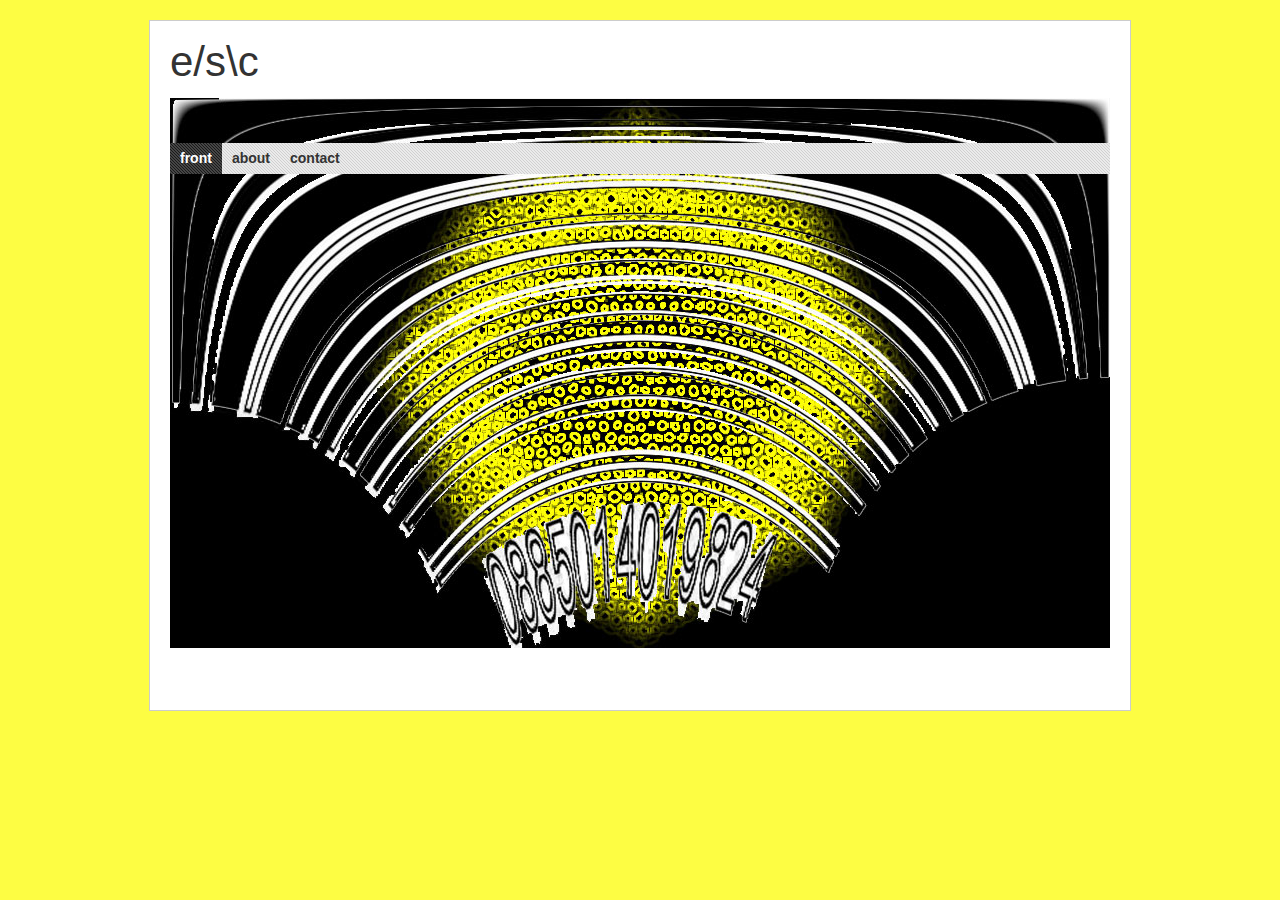
<file: index.html>
<!DOCTYPE html PUBLIC "-//W3C//DTD XHTML 1.0 Strict//EN"
	"http://www.w3.org/TR/xhtml1/DTD/xhtml1-strict.dtd">
<html xmlns="http://www.w3.org/1999/xhtml" xml:lang="en" lang="en" dir="ltr">
	<head>
<meta http-equiv="Content-Type" content="text/html; charset=utf-8" />
		<title>E/S\C | Electric Sonic Council</title>
		<meta http-equiv="Content-Type" content="text/html; charset=utf-8" />
		<link type="text/css" rel="stylesheet" media="all" href="sites/www.escsound.com/files/css/css_62eb432f5d831866883b82fd8fa0f0d9.css" />
<link type="text/css" rel="stylesheet" media="screen" href="sites/www.escsound.com/files/css/css_b62388d2784b2380cb37c96013b4b486.css" />
<link type="text/css" rel="stylesheet" media="print" href="sites/www.escsound.com/files/css/css_340136ecd5b7e63503f58711ec0356c5.css" />
<style type="text/css">#masthead{background-image:url(sites/escsound.com/themes/nitobe_escsound/headers/Contemplation.jpg);}</style>
		<script type="text/javascript" src="sites/www.escsound.com/files/js/js_07a41e27648855b75d6fabfbeda4945d.js"></script>
<script type="text/javascript">
<!--//--><![CDATA[//><!--
jQuery.extend(Drupal.settings, { "basePath": "/" });
//--><!]]>
</script>
		<!--[if lt IE 8]>
			<link type="text/css" rel="stylesheet" media="screen" href="/sites/www.escsound.com/themes/nitobe_escsound/styles/fix-ie.css" />
		<![endif]-->
	</head>
	<body class="nitobe front not-logged-in page-front no-sidebars">
		<div id="page-wrapper" class="clear-block">
			<div id="header-area" class="container-16">
					<div id="title-group" class="grid-16">
			            			            <h1 id="site-title"><a href="index.html" title="E/S\C">E/S\C</a></h1>			            <span id="site-slogan"></span>			        </div><!-- /title-group -->
			        			                  		<hr class="break"/>
          		            		<div id="header-links" class="grid-16">
            		    <ul id="primary-nav" class="grid-16"><li class="menu-408 active-trail first active"><a href="index.html" title="" class="active">Front</a></li>
<li class="menu-409"><a href="about.html" title="About">About</a></li>
<li class="menu-115 last"><a href="contact.html" title="">Contact</a></li>
</ul>            		                  			<hr class="break"/>
            		                		              			</div><!-- #header-links -->
          		          		<div id="masthead" class="grid-16">
          		              		</div><!-- /masthead -->
          		<hr class="rule-top grid-16"/>
			</div><!-- /header-area -->
			<hr class="break"/>
			<div id="content-area" class="container-16">
				<div id="content" class="grid-16">
																																			<div class="panel-display panel-1col clear-block" >
  <div class="panel-panel panel-col">
    <div><div class="panel-pane pane-block pane-block-1" >
  
  
  
  <div class="pane-content">
    <p><img src="sites/escsound.com/files/front/escbottom.jpg" alt="" width="940" height="400" /></p>  </div>

  
  </div>
</div>
  </div>
</div>
				</div><!-- /content -->
											</div><!-- /content-area -->
			<hr class="break"/>
			<div id="footer-area" class="container-16">
				<hr class="rule-top grid-16"/>
				<div id="footer" class="grid-16">
					&copy; 2012 e/s\c				</div><!-- /footer -->
			</div><!-- /footer-area -->
			<hr class="break"/>
		</div><!-- /page-wrapper -->
			</body>
</html>
</file>
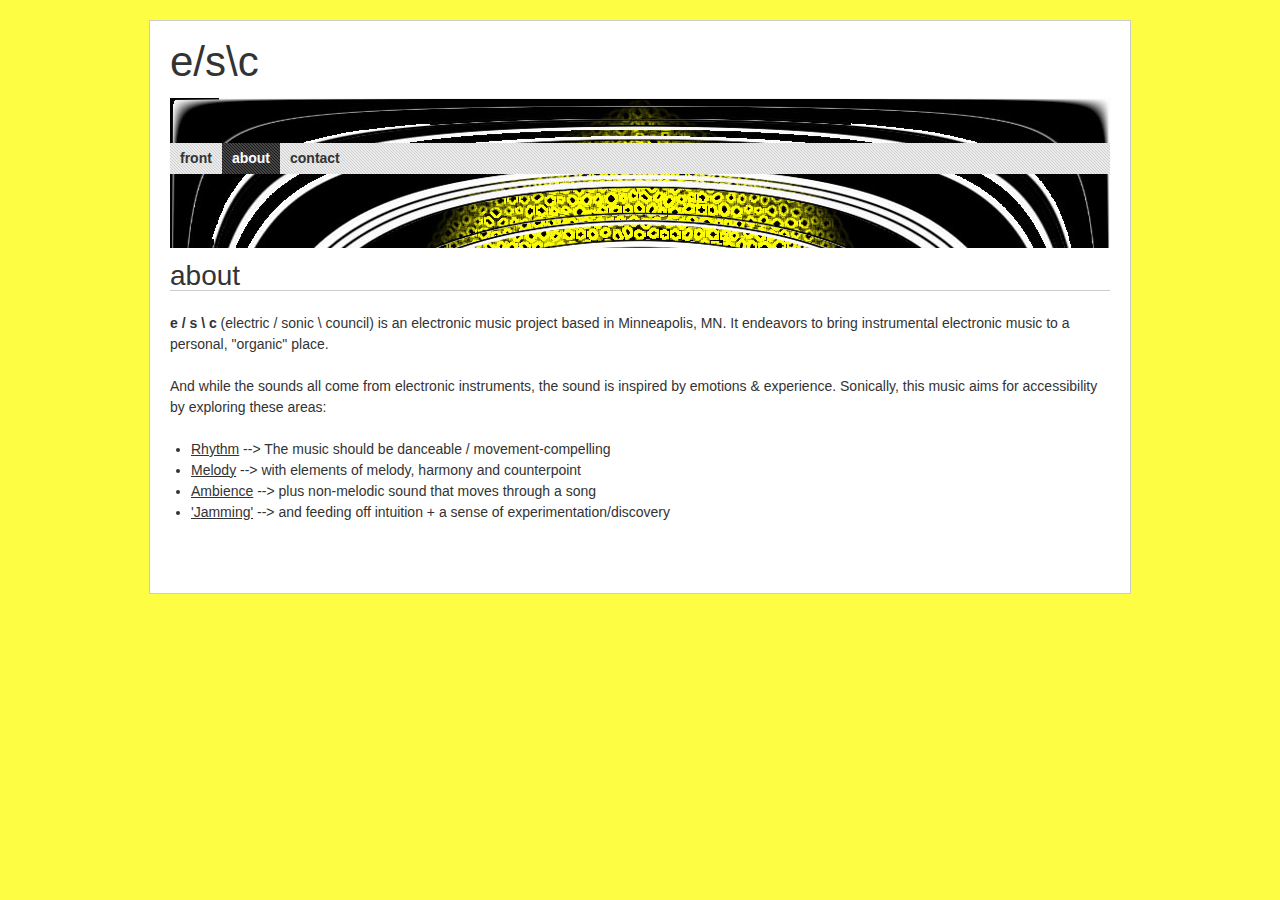
<file: about.html>
<!DOCTYPE html PUBLIC "-//W3C//DTD XHTML 1.0 Strict//EN"
	"http://www.w3.org/TR/xhtml1/DTD/xhtml1-strict.dtd">
<html xmlns="http://www.w3.org/1999/xhtml" xml:lang="en" lang="en" dir="ltr">
	<head>
<meta http-equiv="Content-Type" content="text/html; charset=utf-8" />
		<title>About | E/S\C</title>
		<meta http-equiv="Content-Type" content="text/html; charset=utf-8" />
		<link type="text/css" rel="stylesheet" media="all" href="sites/www.escsound.com/files/css/css_316ef8c57a5035227c3ce2581aab91f9.css" />
<link type="text/css" rel="stylesheet" media="screen" href="sites/www.escsound.com/files/css/css_b62388d2784b2380cb37c96013b4b486.css" />
<link type="text/css" rel="stylesheet" media="print" href="sites/www.escsound.com/files/css/css_340136ecd5b7e63503f58711ec0356c5.css" />
<style type="text/css">#masthead{background-image:url(sites/escsound.com/themes/nitobe_escsound/headers/Contemplation.jpg);}</style>
		<script type="text/javascript" src="sites/www.escsound.com/files/js/js_07a41e27648855b75d6fabfbeda4945d.js"></script>
<script type="text/javascript">
<!--//--><![CDATA[//><!--
jQuery.extend(Drupal.settings, { "basePath": "/" });
//--><!]]>
</script>
		<!--[if lt IE 8]>
			<link type="text/css" rel="stylesheet" media="screen" href="/sites/www.escsound.com/themes/nitobe_escsound/styles/fix-ie.css" />
		<![endif]-->
	</head>
	<body class="nitobe not-front not-logged-in page-node node-type-page no-sidebars">
		<div id="page-wrapper" class="clear-block">
			<div id="header-area" class="container-16">
					<div id="title-group" class="grid-16">
			            			            <span id="site-title"><a href="index.html" title="E/S\C">E/S\C</a></span>			            <span id="site-slogan"></span>			        </div><!-- /title-group -->
			        			                  		<hr class="break"/>
          		            		<div id="header-links" class="grid-16">
            		    <ul id="primary-nav" class="grid-16"><li class="menu-408 first"><a href="index.html" title="">Front</a></li>
<li class="menu-409 active-trail active"><a href="about.html" title="About" class="active">About</a></li>
<li class="menu-115 last"><a href="contact.html" title="">Contact</a></li>
</ul>            		                  			<hr class="break"/>
            		                		              			</div><!-- #header-links -->
          		          		<div id="masthead" class="grid-16">
          		              		</div><!-- /masthead -->
          		<hr class="rule-top grid-16"/>
			</div><!-- /header-area -->
			<hr class="break"/>
			<div id="content-area" class="container-16">
				<div id="content" class="grid-16">
					<div class="breadcrumb"><a href="index.html">Home</a></div>																				          				<div id="page-headline" class="clear-block">
    					    <h1 id="page-title" >About</h1>    					              				</div><!-- #page-headline -->
											<div id="node-2" class="node  node-page clear-block">
  <div class="content clear-block">
            <p><strong>e / s \ c</strong> (electric / sonic \ council) is an electronic music project based in Minneapolis, MN. It endeavors to bring instrumental electronic music to a personal, "organic" place.</p>
						<p>And while the sounds all come from electronic instruments, the sound is inspired by emotions &amp; experience. Sonically, this music aims for accessibility by exploring these areas:</p>
						<ul>
							<li><span style="text-decoration: underline;">Rhythm</span> --&gt; The music should be danceable / movement-compelling</li>
							<li><span style="text-decoration: underline;">Melody</span> --&gt; with elements of melody, harmony and counterpoint</li>
							<li><span style="text-decoration: underline;">Ambience</span> --&gt; plus non-melodic sound that moves through a song</li>
							<li><span style="text-decoration: underline;">'Jamming'</span> --&gt; and feeding off intuition + a sense of experimentation/discovery</li>
						</ul>
	</div>
	</div> <!-- node -->
				</div><!-- /content -->
											</div><!-- /content-area -->
			<hr class="break"/>
			<div id="footer-area" class="container-16">
				<hr class="rule-top grid-16"/>
				<div id="footer" class="grid-16">
					&copy; 2012 e/s\c				</div><!-- /footer -->
			</div><!-- /footer-area -->
			<hr class="break"/>
		</div><!-- /page-wrapper -->
			</body>
</html>
</file>
<file: sites/www.escsound.com/files/css/css_62eb432f5d831866883b82fd8fa0f0d9.css>
html,body,div,span,applet,object,iframe,h1,h2,h3,h4,h5,h6,p,blockquote,pre,a,abbr,acronym,address,big,cite,code,del,dfn,em,font,img,ins,kbd,q,s,samp,small,strike,strong,sub,sup,tt,var,b,u,i,center,dl,dt,dd,ol,ul,li,fieldset,form,label,legend,table,caption,tbody,tfoot,thead,tr,th,td{border:0;font-size:100%;margin:0;padding:0;vertical-align:baseline;}html,body,div,span,applet,object,iframe,h1,h2,h3,h4,h5,h6,p,blockquote,pre,a,abbr,acronym,address,big,cite,code,del,dfn,em,font,img,ins,kbd,q,s,samp,small,strike,strong,sub,sup,tt,var,b,u,i,center,dl,dt,dd,ol,ul,li,fieldset,form,label,legend,caption{background:transparent;}body{line-height:1;}ol,ul{list-style:none;}blockquote,q{quotes:none;}blockquote:before,blockquote:after,q:before,q:after{content:'';content:none;}ins{text-decoration:none;}del{text-decoration:line-through;}table{border-collapse:collapse;border-spacing:0;}




.container-16{margin-left:auto;margin-right:auto;width:960px;}.grid-1,.grid-2,.grid-3,.grid-4,.grid-5,.grid-6,.grid-7,.grid-8,.grid-9,.grid-10,.grid-11,.grid-12,.grid-13,.grid-14,.grid-15,.grid-16{display:inline;float:left;position:relative;margin-left:10px;margin-right:10px;}.alpha{margin-left:0;}.omega{margin-right:0;}.container-16 .grid-1{width:40px;}.container-16 .grid-2{width:100px;}.container-16 .grid-3{width:160px;}.container-16 .grid-4{width:220px;}.container-16 .grid-5{width:280px;}.container-16 .grid-6{width:340px;}.container-16 .grid-7{width:400px;}.container-16 .grid-8{width:460px;}.container-16 .grid-9{width:520px;}.container-16 .grid-10{width:580px;}.container-16 .grid-11{width:640px;}.container-16 .grid-12{width:700px;}.container-16 .grid-13{width:760px;}.container-16 .grid-14{width:820px;}.container-16 .grid-15{width:880px;}.container-16 .grid-16{width:940px;}.container-16 .prefix-1{padding-left:60px;}.container-16 .prefix-2{padding-left:120px;}.container-16 .prefix-3{padding-left:180px;}.container-16 .prefix-4{padding-left:240px;}.container-16 .prefix-5{padding-left:300px;}.container-16 .prefix-6{padding-left:360px;}.container-16 .prefix-7{padding-left:420px;}.container-16 .prefix-8{padding-left:480px;}.container-16 .prefix-9{padding-left:540px;}.container-16 .prefix-10{padding-left:600px;}.container-16 .prefix-11{padding-left:660px;}.container-16 .prefix-12{padding-left:720px;}.container-16 .prefix-13{padding-left:780px;}.container-16 .prefix-14{padding-left:840px;}.container-16 .prefix-15{padding-left:900px;}.container-16 .suffix-1{padding-right:60px;}.container-16 .suffix-2{padding-right:120px;}.container-16 .suffix-3{padding-right:180px;}.container-16 .suffix-4{padding-right:240px;}.container-16 .suffix-5{padding-right:300px;}.container-16 .suffix-6{padding-right:360px;}.container-16 .suffix-7{padding-right:420px;}.container-16 .suffix-8{padding-right:480px;}.container-16 .suffix-9{padding-right:540px;}.container-16 .suffix-10{padding-right:600px;}.container-16 .suffix-11{padding-right:660px;}.container-16 .suffix-12{padding-right:720px;}.container-16 .suffix-13{padding-right:780px;}.container-16 .suffix-14{padding-right:840px;}.container-16 .suffix-15{padding-right:900px;}.push-1,.push-2,.push-3,.push-4,.push-5,.push-6,.push-7,.push-8,.push-9,.push-10,.push-11,.push-12,.push-13,.push-14,.push-15,.push-16{position:relative;}.container-16 .push-1{left:60px;}.container-16 .push-2{left:120px;}.container-16 .push-3{left:180px;}.container-16 .push-4{left:240px;}.container-16 .push-5{left:300px;}.container-16 .push-6{left:360px;}.container-16 .push-7{left:420px;}.container-16 .push-8{left:480px;}.container-16 .push-9{left:540px;}.container-16 .push-10{left:600px;}.container-16 .push-11{left:660px;}.container-16 .push-12{left:720px;}.container-16 .push-13{left:780px;}.container-16 .push-14{left:840px;}.container-16 .push-15{left:900px;}.pull-1,.pull-2,.pull-3,.pull-4,.pull-5,.pull-6,.pull-7,.pull-8,.pull-9,.pull-10,.pull-11,.pull-12,.pull-13,.pull-14,.pull-15,.pull-16{position:relative;}.container-16 .pull-1{left:-60px;}.container-16 .pull-2{left:-120px;}.container-16 .pull-3{left:-180px;}.container-16 .pull-4{left:-240px;}.container-16 .pull-5{left:-300px;}.container-16 .pull-6{left:-360px;}.container-16 .pull-7{left:-420px;}.container-16 .pull-8{left:-480px;}.container-16 .pull-9{left:-540px;}.container-16 .pull-10{left:-600px;}.container-16 .pull-11{left:-660px;}.container-16 .pull-12{left:-720px;}.container-16 .pull-13{left:-780px;}.container-16 .pull-14{left:-840px;}.container-16 .pull-15{left:-900px;}.container-16 .pull-16{left:-960px;}

.book-navigation .menu{border-top:1px solid #888;padding:1em 0 0 3em;}.book-navigation .page-links{border-top:1px solid #888;border-bottom:1px solid #888;text-align:center;padding:0.5em;}.book-navigation .page-previous{text-align:left;width:42%;display:block;float:left;}.book-navigation .page-up{margin:0 5%;width:4%;display:block;float:left;}.book-navigation .page-next{text-align:right;width:42%;display:block;float:right;}#book-outline{min-width:56em;}.book-outline-form .form-item{margin-top:0;margin-bottom:0;}#edit-book-bid-wrapper .description{clear:both;}#book-admin-edit select{margin-right:24px;}#book-admin-edit select.progress-disabled{margin-right:0;}#book-admin-edit tr.ahah-new-content{background-color:#ffd;}#book-admin-edit .form-item{float:left;}

.node-unpublished{background-color:#fff4f4;}.preview .node{background-color:#ffffea;}#node-admin-filter ul{list-style-type:none;padding:0;margin:0;width:100%;}#node-admin-buttons{float:left;margin-left:0.5em;clear:right;}td.revision-current{background:#ffc;}.node-form .form-text{display:block;width:95%;}.node-form .container-inline .form-text{display:inline;width:auto;}.node-form .standard{clear:both;}.node-form textarea{display:block;width:95%;}.node-form .attachments fieldset{float:none;display:block;}.terms-inline{display:inline;}


fieldset{margin-bottom:1em;padding:.5em;}form{margin:0;padding:0;}hr{height:1px;border:1px solid gray;}img{border:0;}table{border-collapse:collapse;}th{text-align:left;padding-right:1em;border-bottom:3px solid #ccc;}.clear-block:after{content:".";display:block;height:0;clear:both;visibility:hidden;}.clear-block{display:inline-block;}/*_\*/
* html .clear-block{height:1%;}.clear-block{display:block;}/* End hide from IE-mac */



body.drag{cursor:move;}th.active img{display:inline;}tr.even,tr.odd{background-color:#eee;border-bottom:1px solid #ccc;padding:0.1em 0.6em;}tr.drag{background-color:#fffff0;}tr.drag-previous{background-color:#ffd;}td.active{background-color:#ddd;}td.checkbox,th.checkbox{text-align:center;}tbody{border-top:1px solid #ccc;}tbody th{border-bottom:1px solid #ccc;}thead th{text-align:left;padding-right:1em;border-bottom:3px solid #ccc;}.breadcrumb{padding-bottom:.5em}div.indentation{width:20px;height:1.7em;margin:-0.4em 0.2em -0.4em -0.4em;padding:0.42em 0 0.42em 0.6em;float:left;}div.tree-child{background:url(../../../../misc/tree.png) no-repeat 11px center;}div.tree-child-last{background:url(../../../../misc/tree-bottom.png) no-repeat 11px center;}div.tree-child-horizontal{background:url(../../../../misc/tree.png) no-repeat -11px center;}.error{color:#e55;}div.error{border:1px solid #d77;}div.error,tr.error{background:#fcc;color:#200;padding:2px;}.warning{color:#e09010;}div.warning{border:1px solid #f0c020;}div.warning,tr.warning{background:#ffd;color:#220;padding:2px;}.ok{color:#008000;}div.ok{border:1px solid #00aa00;}div.ok,tr.ok{background:#dfd;color:#020;padding:2px;}.item-list .icon{color:#555;float:right;padding-left:0.25em;clear:right;}.item-list .title{font-weight:bold;}.item-list ul{margin:0 0 0.75em 0;padding:0;}.item-list ul li{margin:0 0 0.25em 1.5em;padding:0;list-style:disc;}ol.task-list li.active{font-weight:bold;}.form-item{margin-top:1em;margin-bottom:1em;}tr.odd .form-item,tr.even .form-item{margin-top:0;margin-bottom:0;white-space:nowrap;}tr.merge-down,tr.merge-down td,tr.merge-down th{border-bottom-width:0 !important;}tr.merge-up,tr.merge-up td,tr.merge-up th{border-top-width:0 !important;}.form-item input.error,.form-item textarea.error,.form-item select.error{border:2px solid red;}.form-item .description{font-size:0.85em;}.form-item label{display:block;font-weight:bold;}.form-item label.option{display:inline;font-weight:normal;}.form-checkboxes,.form-radios{margin:1em 0;}.form-checkboxes .form-item,.form-radios .form-item{margin-top:0.4em;margin-bottom:0.4em;}.marker,.form-required{color:#f00;}.more-link{text-align:right;}.more-help-link{font-size:0.85em;text-align:right;}.nowrap{white-space:nowrap;}.item-list .pager{clear:both;text-align:center;}.item-list .pager li{background-image:none;display:inline;list-style-type:none;padding:0.5em;}.pager-current{font-weight:bold;}.tips{margin-top:0;margin-bottom:0;padding-top:0;padding-bottom:0;font-size:0.9em;}dl.multiselect dd.b,dl.multiselect dd.b .form-item,dl.multiselect dd.b select{font-family:inherit;font-size:inherit;width:14em;}dl.multiselect dd.a,dl.multiselect dd.a .form-item{width:10em;}dl.multiselect dt,dl.multiselect dd{float:left;line-height:1.75em;padding:0;margin:0 1em 0 0;}dl.multiselect .form-item{height:1.75em;margin:0;}.container-inline div,.container-inline label{display:inline;}ul.primary{border-collapse:collapse;padding:0 0 0 1em;white-space:nowrap;list-style:none;margin:5px;height:auto;line-height:normal;border-bottom:1px solid #bbb;}ul.primary li{display:inline;}ul.primary li a{background-color:#ddd;border-color:#bbb;border-width:1px;border-style:solid solid none solid;height:auto;margin-right:0.5em;padding:0 1em;text-decoration:none;}ul.primary li.active a{background-color:#fff;border:1px solid #bbb;border-bottom:#fff 1px solid;}ul.primary li a:hover{background-color:#eee;border-color:#ccc;border-bottom-color:#eee;}ul.secondary{border-bottom:1px solid #bbb;padding:0.5em 1em;margin:5px;}ul.secondary li{display:inline;padding:0 1em;border-right:1px solid #ccc;}ul.secondary a{padding:0;text-decoration:none;}ul.secondary a.active{border-bottom:4px solid #999;}#autocomplete{position:absolute;border:1px solid;overflow:hidden;z-index:100;}#autocomplete ul{margin:0;padding:0;list-style:none;}#autocomplete li{background:#fff;color:#000;white-space:pre;cursor:default;}#autocomplete li.selected{background:#0072b9;color:#fff;}html.js input.form-autocomplete{background-image:url(../../../../misc/throbber.gif);background-repeat:no-repeat;background-position:100% 2px;}html.js input.throbbing{background-position:100% -18px;}html.js fieldset.collapsed{border-bottom-width:0;border-left-width:0;border-right-width:0;margin-bottom:0;height:1em;}html.js fieldset.collapsed *{display:none;}html.js fieldset.collapsed legend{display:block;}html.js fieldset.collapsible legend a{padding-left:15px;background:url(../../../../misc/menu-expanded.png) 5px 75% no-repeat;}html.js fieldset.collapsed legend a{background-image:url(../../../../misc/menu-collapsed.png);background-position:5px 50%;}* html.js fieldset.collapsed legend,* html.js fieldset.collapsed legend *,* html.js fieldset.collapsed table *{display:inline;}html.js fieldset.collapsible{position:relative;}html.js fieldset.collapsible legend a{display:block;}html.js fieldset.collapsible .fieldset-wrapper{overflow:auto;}.resizable-textarea{width:95%;}.resizable-textarea .grippie{height:9px;overflow:hidden;background:#eee url(../../../../misc/grippie.png) no-repeat center 2px;border:1px solid #ddd;border-top-width:0;cursor:s-resize;}html.js .resizable-textarea textarea{margin-bottom:0;width:100%;display:block;}.draggable a.tabledrag-handle{cursor:move;float:left;height:1.7em;margin:-0.4em 0 -0.4em -0.5em;padding:0.42em 1.5em 0.42em 0.5em;text-decoration:none;}a.tabledrag-handle:hover{text-decoration:none;}a.tabledrag-handle .handle{margin-top:4px;height:13px;width:13px;background:url(../../../../misc/draggable.png) no-repeat 0 0;}a.tabledrag-handle-hover .handle{background-position:0 -20px;}.joined + .grippie{height:5px;background-position:center 1px;margin-bottom:-2px;}.teaser-checkbox{padding-top:1px;}div.teaser-button-wrapper{float:right;padding-right:5%;margin:0;}.teaser-checkbox div.form-item{float:right;margin:0 5% 0 0;padding:0;}textarea.teaser{display:none;}html.js .no-js{display:none;}.progress{font-weight:bold;}.progress .bar{background:#fff url(../../../../misc/progress.gif);border:1px solid #00375a;height:1.5em;margin:0 0.2em;}.progress .filled{background:#0072b9;height:1em;border-bottom:0.5em solid #004a73;width:0%;}.progress .percentage{float:right;}.progress-disabled{float:left;}.ahah-progress{float:left;}.ahah-progress .throbber{width:15px;height:15px;margin:2px;background:transparent url(../../../../misc/throbber.gif) no-repeat 0px -18px;float:left;}tr .ahah-progress .throbber{margin:0 2px;}.ahah-progress-bar{width:16em;}#first-time strong{display:block;padding:1.5em 0 .5em;}tr.selected td{background:#ffc;}table.sticky-header{margin-top:0;background:#fff;}#clean-url.install{display:none;}html.js .js-hide{display:none;}#system-modules div.incompatible{font-weight:bold;}#system-themes-form div.incompatible{font-weight:bold;}span.password-strength{visibility:hidden;}input.password-field{margin-right:10px;}div.password-description{padding:0 2px;margin:4px 0 0 0;font-size:0.85em;max-width:500px;}div.password-description ul{margin-bottom:0;}.password-parent{margin:0 0 0 0;}input.password-confirm{margin-right:10px;}.confirm-parent{margin:5px 0 0 0;}span.password-confirm{visibility:hidden;}span.password-confirm span{font-weight:normal;}

ul.menu{list-style:none;border:none;text-align:left;}ul.menu li{margin:0 0 0 0.5em;}li.expanded{list-style-type:circle;list-style-image:url(../../../../misc/menu-expanded.png);padding:0.2em 0.5em 0 0;margin:0;}li.collapsed{list-style-type:disc;list-style-image:url(../../../../misc/menu-collapsed.png);padding:0.2em 0.5em 0 0;margin:0;}li.leaf{list-style-type:square;list-style-image:url(../../../../misc/menu-leaf.png);padding:0.2em 0.5em 0 0;margin:0;}li a.active{color:#000;}td.menu-disabled{background:#ccc;}ul.links{margin:0;padding:0;}ul.links.inline{display:inline;}ul.links li{display:inline;list-style-type:none;padding:0 0.5em;}.block ul{margin:0;padding:0 0 0.25em 1em;}

#permissions td.module{font-weight:bold;}#permissions td.permission{padding-left:1.5em;}#access-rules .access-type,#access-rules .rule-type{margin-right:1em;float:left;}#access-rules .access-type .form-item,#access-rules .rule-type .form-item{margin-top:0;}#access-rules .mask{clear:both;}#user-login-form{text-align:center;}#user-admin-filter ul{list-style-type:none;padding:0;margin:0;width:100%;}#user-admin-buttons{float:left;margin-left:0.5em;clear:right;}#user-admin-settings fieldset .description{font-size:0.85em;padding-bottom:.5em;}.profile{clear:both;margin:1em 0;}.profile .picture{float:right;margin:0 1em 1em 0;}.profile h3{border-bottom:1px solid #ccc;}.profile dl{margin:0 0 1.5em 0;}.profile dt{margin:0 0 0.2em 0;font-weight:bold;}.profile dd{margin:0 0 1em 0;}



.field .field-label,.field .field-label-inline,.field .field-label-inline-first{font-weight:bold;}.field .field-label-inline,.field .field-label-inline-first{display:inline;}.field .field-label-inline{visibility:hidden;}.node-form .content-multiple-table td.content-multiple-drag{width:30px;padding-right:0;}.node-form .content-multiple-table td.content-multiple-drag a.tabledrag-handle{padding-right:.5em;}.node-form .content-add-more .form-submit{margin:0;}.node-form .number{display:inline;width:auto;}.node-form .text{width:auto;}.form-item #autocomplete .reference-autocomplete{white-space:normal;}.form-item #autocomplete .reference-autocomplete label{display:inline;font-weight:normal;}#content-field-overview-form .advanced-help-link,#content-display-overview-form .advanced-help-link{margin:4px 4px 0 0;}#content-field-overview-form .label-group,#content-display-overview-form .label-group,#content-copy-export-form .label-group{font-weight:bold;}table#content-field-overview .label-add-new-field,table#content-field-overview .label-add-existing-field,table#content-field-overview .label-add-new-group{float:left;}table#content-field-overview tr.content-add-new .tabledrag-changed{display:none;}table#content-field-overview tr.content-add-new .description{margin-bottom:0;}table#content-field-overview .content-new{font-weight:bold;padding-bottom:.5em;}.advanced-help-topic h3,.advanced-help-topic h4,.advanced-help-topic h5,.advanced-help-topic h6{margin:1em 0 .5em 0;}.advanced-help-topic dd{margin-bottom:.5em;}.advanced-help-topic span.code{background-color:#EDF1F3;font-family:"Bitstream Vera Sans Mono",Monaco,"Lucida Console",monospace;font-size:0.9em;padding:1px;}.advanced-help-topic .content-border{border:1px solid #AAA}
.ctools-locked{color:red;border:1px solid red;padding:1em;}.ctools-owns-lock{background:#FFFFDD none repeat scroll 0 0;border:1px solid #F0C020;padding:1em;}a.ctools-ajaxing,input.ctools-ajaxing,button.ctools-ajaxing,select.ctools-ajaxing{padding-right:18px !important;background:url(../../../all/modules/ctools/images/status-active.gif) right center no-repeat;}div.ctools-ajaxing{float:left;width:18px;background:url(../../../all/modules/ctools/images/status-active.gif) center center no-repeat;}



.filefield-icon{margin:0 2px 0 0;}.filefield-element{margin:1em 0;white-space:normal;}.filefield-element .widget-preview{float:left;padding:0 10px 0 0;margin:0 10px 0 0;border-width:0 1px 0 0;border-style:solid;border-color:#CCC;max-width:30%;}.filefield-element .widget-edit{float:left;max-width:70%;}.filefield-element .filefield-preview{width:16em;overflow:hidden;}.filefield-element .widget-edit .form-item{margin:0 0 1em 0;}.filefield-element input.form-submit,.filefield-element input.form-file{margin:0;}.filefield-element input.progress-disabled{float:none;display:inline;}.filefield-element div.ahah-progress,.filefield-element div.throbber{display:inline;float:none;padding:1px 13px 2px 3px;}.filefield-element div.ahah-progress-bar{display:none;margin-top:4px;width:28em;padding:0;}.filefield-element div.ahah-progress-bar div.bar{margin:0;}

div.panel-pane div.admin-links{font-size:xx-small;margin-right:1em;}div.panel-pane div.admin-links li a{color:#ccc;}div.panel-pane div.admin-links li{padding-bottom:2px;background:white;z-index:201;}div.panel-pane div.admin-links:hover a,div.panel-pane div.admin-links-hover a{color:#000;}div.panel-pane div.admin-links a:before{content:"[";}div.panel-pane div.admin-links a:after{content:"]";}div.panel-pane div.panel-hide{display:none;}div.panel-pane div.panel-hide-hover,div.panel-pane:hover div.panel-hide{display:block;position:absolute;z-index:200;margin-top:-1.5em;}div.panel-pane div.node{margin:0;padding:0;}div.panel-pane div.feed a{float:right;}
.views-exposed-form .views-exposed-widget{float:left;padding:.5em 1em 0 0;}.views-exposed-form .views-exposed-widget .form-submit{margin-top:1.6em;}.views-exposed-form .form-item,.views-exposed-form .form-submit{margin-top:0;margin-bottom:0;}.views-exposed-form label{font-weight:bold;}.views-exposed-widgets{margin-bottom:.5em;}html.js a.views-throbbing,html.js span.views-throbbing{background:url(../../../all/modules/views/images/status-active.gif) no-repeat right center;padding-right:18px;}div.view div.views-admin-links{font-size:xx-small;margin-right:1em;margin-top:1em;}.block div.view div.views-admin-links{margin-top:0;}div.view div.views-admin-links ul{margin:0;padding:0;}div.view div.views-admin-links li{margin:0;padding:0 0 2px 0;z-index:201;}div.view div.views-admin-links li a{padding:0;margin:0;color:#ccc;}div.view div.views-admin-links li a:before{content:"[";}div.view div.views-admin-links li a:after{content:"]";}div.view div.views-admin-links-hover a,div.view div.views-admin-links:hover a{color:#000;}div.view div.views-admin-links-hover,div.view div.views-admin-links:hover{background:transparent;}div.view div.views-hide{display:none;}div.view div.views-hide-hover,div.view:hover div.views-hide{display:block;position:absolute;z-index:200;}div.view:hover div.views-hide{margin-top:-1.5em;}.views-view-grid tbody{border-top:none;}

.panel-1col{}.panel-2col .panel-col-first .inside{margin:0;}.panel-1col .panel-col{}#panels-edit-display .panel-pane,#panels-edit-display .helperclass{margin:.5em;}.panel-2col .panel-separator{margin:0 0 1em 0;}





body{background:#fff;color:#222;font:87.5%/1.5 Corbel,"Helvetica Neue",Helvetica,Arial,FreeSans,"Liberation Sans",sans-serif;}h1,h2,h3,h4,h5,h6{color:#111;font-weight:normal;}h1{font-size:3em;line-height:1;margin-bottom:0.5em;}h2{font-size:2em;margin-bottom:0.75em;}h3{font-size:1.5em;line-height:1;margin-bottom:1em;}h4{font-size:1.2em;line-height:1.25;margin-bottom:1.25em;}h5{font-size:1em;font-weight:bold;margin-bottom:1.5em;}h6{font-size:1em;font-weight:bold;}h1 img,h2 img,h3 img,h4 img,h5 img,h6 img{margin:0;}p{margin:0 0 1.5em;}a:focus,a:hover{color:#000;}a{color:#009;text-decoration:underline;}big,.large{font-size:1.2em;line-height:2.5em;margin-bottom:1.25em;}b,strong{font-weight:bold;}em,dfn,i{font-style:italic;}dfn{font-weight:bold;}sup,sub{line-height:0;}abbr,acronym{border-bottom:1px dotted #666;font-size:85%;letter-spacing:.1em;text-transform:uppercase;}abbr[title],acronym[title],dfn[title]{border-bottom:1px dotted #666;cursor:help;}address{font-style:italic;margin:0 0 1.5em;}del{background:#ffcccc;color:#666;padding:0 0.25em;text-decoration:strikethrough;}ins{background:#c7f2c8;color:#000;padding:0 0.25em;}pre{margin:1.5em 0;white-space:pre;}code,kbd,pre,samp,tt,var{font:1em Consolas,'Andale Mono','Lucida Console',monospace;line-height:1.5;}kbd{font-style:italic;}small,.small{font-size:.8em;line-height:1.875em;margin-bottom:1.875em;}sub,sup,.sub,.sup{font-size:0.9em;line-height:1%;}sub,.sub{vertical-align:sub;}sup,.sup{vertical-align:super;}var{color:#1111f0;}blockquote{border-left:1px solid #ccc;border-right:1px solid #ccc;color:#666;font-style:italic;margin:1.5em;padding:0 1em;}blockquote cite{display:block;margin:0;padding:0;text-align:right;}cite{font-style:italic;font-weight:bold;}q:before{content:"\201C";padding-right:0.1em;}q:after{content:"\201D";padding-left:0.1em;}li ul,li ol{margin:0 1.5em;}ul,ol{margin:0 1.5em 1.5em 1.5em;}ul{list-style-type:disc;}ol{list-style-type:decimal;}dl{margin:0 0 1.5em 0;}dl dt{font-weight:bold;}dd{margin-left:1.5em;}table{margin-bottom:1.4em;width:100%;}th{font-weight:bold;}thead th,thead td{background:#c3d9ff;border-bottom:1px solid #000;}th,td,caption{padding:4px 10px 4px 5px;}tr.even td{background:#fff;}tfoot{font-style:italic;}caption{background:#eee;}.hide{display:none;}.quiet{color:#666;}.loud{color:#000;}.highlight{background:#ff0;}.added{background:#c7f2c8;color:#000;padding:0 0.25em;}.removed{background:#ffcccc;color:#666;padding:0 0.25em;text-decoration:strikethrough;}.caps{font-size:1.2em;font-variant:small-caps;font-weight:bold;letter-spacing:1px;line-height:1%;padding:0 2px;text-transform:lowercase;}.fancy{color:#666;font-family:"Palatino","Book Antiqua",Georgia,serif;font-style:italic;font-weight:normal;}





body{background:#fff;color:#222;font:87.5%/1.5 "Helvetica Neue",Helvetica,Arial,FreeSans,"Liberation Sans",sans-serif;}h1,h2,h3,h4,h5,h6{color:#111;font-weight:normal;}h1{font-size:3em;line-height:1;margin-bottom:0.5em;}h2{font-size:2em;margin-bottom:0.75em;}h3{font-size:1.5em;line-height:1;margin-bottom:1em;}h4{font-size:1.2em;line-height:1.25;margin-bottom:1.25em;}h5{font-size:1em;font-weight:bold;margin-bottom:1.5em;}h6{font-size:1em;font-weight:bold;}h1 img,h2 img,h3 img,h4 img,h5 img,h6 img{margin:0;}p{margin:0 0 1.5em;}a:focus,a:hover{color:#000;}a{color:#009;text-decoration:underline;}big,.large{font-size:1.2em;line-height:2.5em;margin-bottom:1.25em;}b,strong{font-weight:bold;}em,dfn,i{font-style:italic;}dfn{font-weight:bold;}sup,sub{line-height:0;}abbr,acronym{border-bottom:1px dotted #666;font-size:85%;letter-spacing:.1em;text-transform:uppercase;}abbr[title],acronym[title],dfn[title]{border-bottom:1px dotted #666;cursor:help;}address{font-style:italic;margin:0 0 1.5em;}del{background:#ffcccc;color:#666;padding:0 0.25em;text-decoration:strikethrough;}ins{background:#c7f2c8;color:#000;padding:0 0.25em;}pre{margin:1.5em 0;white-space:pre;}code,kbd,pre,samp,tt,var{font:1em Consolas,'Andale Mono','Lucida Console',monospace;line-height:1.5;}kbd{font-style:italic;}small,.small{font-size:.8em;line-height:1.875em;margin-bottom:1.875em;}sub,sup,.sub,.sup{font-size:0.9em;line-height:1%;}sub,.sub{vertical-align:sub;}sup,.sup{vertical-align:super;}var{color:#1111f0;}blockquote{border-left:1px solid #ccc;border-right:1px solid #ccc;color:#666;font-style:italic;margin:1.5em;padding:0 1em;}blockquote cite{display:block;margin:0;padding:0;text-align:right;}cite{font-style:italic;font-weight:bold;}q:before{content:"\201C";padding-right:0.1em;}q:after{content:"\201D";padding-left:0.1em;}li ul,li ol{margin:0 1.5em;}ul,ol{margin:0 1.5em 1.5em 1.5em;}ul{list-style-type:disc;}ol{list-style-type:decimal;}dl{margin:0 0 1.5em 0;}dl dt{font-weight:bold;}dd{margin-left:1.5em;}table{margin-bottom:1.4em;width:100%;}th{font-weight:bold;}thead th,thead td{background:#c3d9ff;border-bottom:1px solid #000;}th,td,caption{padding:4px 10px 4px 5px;}tr.even td{background:#fff;}tfoot{font-style:italic;}caption{background:#eee;}.hide{display:none;}.quiet{color:#666;}.loud{color:#000;}.highlight{background:#ff0;}.added{background:#c7f2c8;color:#000;padding:0 0.25em;}.removed{background:#ffcccc;color:#666;padding:0 0.25em;text-decoration:strikethrough;}.caps{font-size:1.2em;font-variant:small-caps;font-weight:bold;letter-spacing:1px;line-height:1%;padding:0 2px;text-transform:lowercase;}.fancy{color:#666;font-family:"Palatino","Book Antiqua",Georgia,serif;font-style:italic;font-weight:normal;}
</file>
<file: sites/www.escsound.com/files/css/css_b62388d2784b2380cb37c96013b4b486.css>
a:link,a:visited{color:#36C;text-decoration:none;}a:hover{color:#ed1a09;text-decoration:underline;}a:focus{outline:#ccc 1px dotted;}hr{border:none;height:0px;line-height:0px;margin:0px;padding:0px;}.break{clear:both;display:block;}.rule-bottom{background:#ccc url(../../themes/nitobe/styles/images/background-light.gif) repeat 2px 0;border:0;border-bottom:1px solid #333;height:5px;margin-bottom:1em;margin-top:0;padding:0;}.rule-top{background:#ccc url(../../themes/nitobe/styles/images/background-light.gif) repeat 2px 0;border:0;border-top:1px solid #333;height:5px;margin-top:0;margin-bottom:1em;padding:0;}.align-left{text-align:left;}.align-right{text-align:right;}.even{background-color:#fff;}img.align-left{float:left;margin:0 1em 1em 0;padding:0;}img.align-right{float:right;margin:0 0 1em 1em;}fieldset{border:1px solid #c8c8c8;padding:1em;}fieldset>legend{font-weight:bold;padding-right:0.5em;}fieldset>legend a:link{text-decoration:none;}fieldset.collapsible>legend{border:1px solid #c8c8c8;}fieldset.collapsed>legend{border:1px solid #c8c8c8;}label{font-weight:bold;}input[disabled='disabled']{background-color:#aaa;color:#666;font-style:italic;}body.nitobe{background:#ccc url(../../themes/nitobe/styles/images/background.gif) repeat;color:#333;}#page-wrapper{background:#fff;border:1px solid #ccc;color:#333;margin:20px auto;padding:20px 0;width:980px;}#content{margin-bottom:1em;}#title-group{float:left;margin-right:10px;}#title-group img#logo{float:left;}#site-title{display:inline;margin:0;padding:0;}#header-area #title-group #site-title{display:inline-block;font-size:3em;line-height:1em;margin:0;padding:0;}#header-area #title-group #site-title a{font-weight:normal;font-style:normal;text-transform:lowercase;}#header-area #title-group #site-title a:link,#header-area #title-group #site-title a:hover,#header-area #title-group #site-title a:visited{color:#333;text-decoration:none;}#header-area #title-group #site-title span.alt-color{color:#ccc;}#site-slogan{color:#c8c8c8;display:block;font-style:italic;font-weight:bold;}#no-menu-rule{margin-bottom:0;margin-top:4px;}#masthead{height:118px;margin-bottom:4px;margin-top:4px;}#header-links,#tabs-wrapper{background-color:#fff;padding-top:5px;}#tabs-wrapper{margin-bottom:1em;}ul#primary-nav,.tabs.primary{background:#ccc url(../../themes/nitobe/styles/images/background-light.gif) repeat;border-bottom:1px solid #333;color:#333;margin:0;padding:0;}ul#primary-nav.has-secondary,.tabs.primary.has-secondary{border:none;}ul#primary-nav li,.tabs.primary li{display:inline;line-height:2.2em;}ul#primary-nav li a:link,ul#primary-nav li a:hover,ul#primary-nav li a:visited,.tabs.primary li a:link,.tabs.primary li a:hover,.tabs.primary li a:visited{background:transparent;border:none;color:#333;float:left;font-weight:bold;margin:0;padding-left:10px;padding-right:10px;text-decoration:none;text-transform:lowercase;}ul#primary-nav li a:hover,.tabs.primary li a:hover{background:#333 url(../../themes/nitobe/styles/images/background-medium.gif) repeat;color:#000;}ul#primary-nav li.active a,ul#primary-nav li.active a.active,ul#primary-nav li.active-trail a,ul#primary-nav li.active-trail a.active,.tabs.primary li.active a,.tabs.primary li.active a.active,.tabs.primary li.active-trail a,.tabs.primary li.active-trail a.active{background:#333 url(../../themes/nitobe/styles/images/background-dark.gif) repeat;color:#fff;}ul#primary-nav li.active a:hover,ul#primary-nav li.active a.active:hover,.tabs.primary li.active a:hover,.tabs.primary li.active a.active:hover{background:#333 url(../../themes/nitobe/styles/images/background-dark.gif) repeat;color:#fff;}ul#primary-nav li.current_page_item a,.tabs.primary li.active a{background:#333 url(../../themes/nitobe/styles/images/background-dark.gif) repeat;color:#fff;}ul#secondary-nav,.tabs.secondary{background:#333 url(../../themes/nitobe/styles/images/background-dark.gif) repeat;border-bottom:1px solid #333;color:#333;display:block;height:auto;line-height:normal;list-style-position:outside;list-style-type:none;margin:0;padding:0 0 2px 0;text-transform:lowercase;white-space:normal;}ul#secondary-nav li,.tabs.secondary li{border:none;line-height:2.2em;margin:0 0;padding:0;}ul#secondary-nav li a,.tabs.secondary li a{background:transparent;border:none;color:#888;font-weight:bold;padding:0 10px;}ul#secondary-nav li a.active,.tabs.secondary li a.active{color:#fff;}ul#secondary-nav li a:hover,.tabs.secondary li a:hover{color:#4cf;text-decoration:none;}ul#secondary-nav li.active a:hover,.tabs.secondary li.active a:hover{color:#fff;}ul.pager{line-height:250%;margin:1em 1em;}ul.pager li{font-weight:bold;margin:0;padding:0;}ul.pager li a{border:1px solid #ccc;color:#36C;padding:0.25em 0.5em;}ul.pager li a:hover{background:#222 url(../../themes/nitobe/styles/images/background-dark.gif) repeat;border:1px solid #222;color:#4cf;padding:0.25em 0.5em;text-decoration:none;}ul.pager li.pager-current{background:#222 url(../../themes/nitobe/styles/images/background-dark.gif) repeat;border:1px solid #222;color:#fff;padding:0.25em 0.5em;}#mission{color:#c8c8c8;display:block;font-style:italic;font-weight:bold;margin:0 0 2em 0;padding:0;}#page-headline{border-bottom:1px solid #ccc;margin-bottom:0.5em;}#page-headline h1#page-title{color:#333;display:inline-block;float:left;font-size:2em;font-weight:normal;line-height:1em;margin:0;padding:0;text-transform:lowercase;width:66%;}#page-headline .timestamp{color:#ccc;float:left;font-size:2em;font-weight:normal;letter-spacing:-1px;line-height:1em;margin:0;padding:0;text-align:right;text-transform:lowercase;vertical-align:bottom;width:33%;}.node{clear:both;margin-bottom:3em;}.teaser .content p{margin-bottom:0;}.readmore{text-transform:lowercase;}.teaser .content p+p{margin-top:20px;}.node .node-headline{padding:0;width:100%;}.node .node-headline h2{display:inline-block;float:left;line-height:1.2em;margin:0;padding:0;text-transform:lowercase;width:66%;}.node .node-headline{border-bottom:1px solid #c8c8c8;margin-bottom:0.5em;}.node .node-headline h2 a:link,.node .node-headline h2 a:visited,h3.searchresult a:link,h3.searchresult a:visited{color:#222;font-weight:normal;text-decoration:none;}.node .node-headline h2 a:hover,h3.searchresult a:hover{color:#ed1a09;font-weight:normal;text-decoration:none;}.node .node-headline .timestamp{color:#c8c8c8;float:left;font-size:2em;font-weight:normal;letter-spacing:-1px;line-height:1em;margin:0;padding:0;text-align:right;text-transform:lowercase;vertical-align:bottom;width:33%;}.node-author{color:#999;font-style:italic;margin:-0.4em 0 0.4em 0;padding:0;text-align:right;text-transform:lowercase;}.node .content .user-picture{display:inline-block;float:right;margin:0 0 0 0.75em;padding:0;}.node .content{clear:both;padding:0;}.meta{background-color:#f9f9f9;color:#888;font-style:italic;padding:2px 5px;text-align:right;text-transform:lowercase;}.meta ul.inline,.meta ul.inline li{display:inline;list-style-image:none;margin:0;padding:0;}.post-comment-help{color:#888;text-align:right;}#bottom-blocks{margin-top:1.5em;overflow:auto;}div.help,div.messages.status,div.messages.error,div.messages.warning{font-style:normal;padding:0.8em;margin-bottom:1.6em;border:1px solid #ddd;}div.help p,div.messages.status p,div.messages.error p{margin-bottom:0;}div.help p+p,div.messages.status p+p,div.messages.error p+p{margin-top:2em;}div.help{background:#e5ecf9;color:#222;}div.messages.status{background:#cceecc;border-color:#c6d880;color:#222;}div.messages.error{background:#eeb9b9;border-color:#fbc2c4;color:#222;}div.messages.warning{background-color:#ffffdd;border:1px solid #f0c020;color:#222;}.block{margin-bottom:1.5em;}div.block h2,div.block-block h2,div.block h3,div.block-block h3{border-bottom:1px solid #333;color:#555;font-size:1.5em;font-weight:normal;margin:0;margin-bottom:6px;margin-top:0.5em;text-transform:lowercase;}.block ul,.block ul.menu{list-style-position:inside;list-style-type:none;margin:0;padding:0;}.block ul li,.block ul.menu li{border-bottom:1px solid #f2f2f2;list-style-position:inside;list-style-type:none;margin-left:0;padding-left:0;}.block ul.menu li ul.menu li{margin-left:1em;}.block ul.menu li ul.menu li.last,.block ul.menu li ul.menu li ul.menu li.last{border:0;}.indented{margin-left:25px;}.comment{margin-bottom:1.5em;}.comment .content{border:1px solid #cccccc;border-bottom:none;padding:1em 1em 0 1em;}.comment .content h3 a{color:#222;text-decoration:none;}.comment .content h3 a:hover{color:#ed1a09;}.comment .content .user-picture{float:left;margin:0 0.75em 0 0;}.comment.odd .content{background-color:#eeeeee;}.comment.even .content{background:#fff;}.comment.original-author .content{background:#e5ecf9;}.comment .comment-meta{margin:0;padding:9px 1em 0 1em;}.comment .comment-meta .author-date{font-style:italic;}.comment .comment-meta .author-date a{font-weight:bold;}.comment .comment-meta ul.links{display:block;}.comment .comment-meta ul.links li{margin:0;padding:0;}.comment.even .comment-meta{background:#fff url(../../themes/nitobe/styles/images/comment-even.gif) no-repeat left top;}.comment.odd .comment-meta{background:#fff url(../../themes/nitobe/styles/images/comment-odd.gif) no-repeat left top;}.comment.original-author .comment-meta{background:#fff url(../../themes/nitobe/styles/images/comment-author.gif) no-repeat left top;}.comment-unpublished{background:#fff4f4;}.preview .comment{background:#ffffea;}#comment-controls,#comment-controls-1{margin-bottom:1.5em;}#comment-controls .description,#comment-controls-1 .description{font-style:italic;padding-top:0.5em;}div.book-navigation{margin-bottom:1.5em;}div.book-navigation ul.menu{border-color:#ccc;list-style-position:inside;margin:0px;padding:0 0 0.5em 0;width:100%;}div.book-navigation div.page-links{border-color:#ccc;padding:0;margin:0;text-align:center;}div.forum-topic-navigation{border-color:#ccc;margin-bottom:1.5em;}div.forum-topic-navigation a.topic-previous{float:left;text-align:left;width:50%;}div.forum-topic-navigation a.topic-next{float:right;text-align:right;width:50%;}#search-top #search-theme-form div #search .form-item label{display:none;}#search-top{text-align:right;}body.in-maintenance #page-wrapper #content-area #content{padding-bottom:5em;margin-bottom:5em;}div.admin-panel{margin-bottom:2em;}div.admin-panel h3{margin-bottom:0.25em;}div.admin-panel{padding:0;}div.admin-panel .body{padding:0 !important;}div.admin .left,div.admin .right{margin-left:0;margin-right:0;width:50%;}div.admin .right .admin-panel{margin-left:10px;}





a:link,a:visited{color:blue;text-decoration:none;}a:hover{color:#86982F;text-decoration:underline;}a:focus{outline:#ccc 1px dotted;}hr{border:none;height:0px;line-height:0px;margin:0px;padding:0px;}.break{clear:both;display:block;}.rule-bottom{border-bottom:1px solid #333 transparent;}.rule-top{margin-bottom:0;border-top:1px solid #333 transparent;}.align-left{text-align:left;}.align-right{text-align:right;}.even{background-color:#fff;}img.align-left{float:left;margin:0 1em 1em 0;padding:0;}img.align-right{float:right;margin:0 0 1em 1em;}fieldset{border:1px solid #c8c8c8;padding:1em;}fieldset>legend{font-weight:bold;padding-right:0.5em;}fieldset>legend a:link{text-decoration:none;}fieldset.collapsible>legend{border:1px solid #c8c8c8;}fieldset.collapsed>legend{border:1px solid #c8c8c8;}label{font-weight:bold;}input[disabled='disabled']{background-color:#aaa;color:#666;font-style:italic;}body.nitobe{background:#FDFD43 none repeat scroll 0 0;color:#333;}#page-wrapper{background:#fff;border:1px solid #ccc;color:#333;margin:20px auto;padding:20px 0;width:980px;}#content{margin-bottom:1em;}#title-group{float:left;margin-right:10px;margin-bottom:10px;}#site-title{display:inline;margin:0;padding:0;}#header-area #title-group #site-title{display:inline-block;font-size:3em;line-height:1em;margin:0;padding:0;}#header-area #title-group #site-title a{font-weight:normal;font-style:normal;text-transform:lowercase;}#header-area #title-group #site-title a:link,#header-area #title-group #site-title a:hover,#header-area #title-group #site-title a:visited{color:#333;text-decoration:none;}#header-area #title-group #site-title span.alt-color{color:saddleBrown;}#site-slogan{color:#c8c8c8;display:block;font-style:italic;font-weight:bold;}#no-menu-rule{margin-bottom:0;margin-top:4px;}#masthead{height:150px;margin-bottom:0;margin-top:-26px;}#header-links,#tabs-wrapper{top:50px;z-index:1;}#tabs-wrapper{margin-bottom:1em;}ul#primary-nav,.tabs.primary{background:#fff url(../../themes/nitobe_escsound/styles_escsound/images/background-light.gif) repeat;border-bottom:none;color:#333;margin:0;padding:0;}ul#primary-nav.has-secondary,.tabs.primary.has-secondary{border:none;}ul#primary-nav li,.tabs.primary li{display:inline;line-height:2.2em;}ul#primary-nav li a:link,ul#primary-nav li a:hover,ul#primary-nav li a:visited,.tabs.primary li a:link,.tabs.primary li a:hover,.tabs.primary li a:visited{background:transparent;border:none;color:#333;float:left;font-weight:bold;margin:0;padding-left:10px;padding-right:10px;text-decoration:none;text-transform:lowercase;}ul#primary-nav li a:hover,.tabs.primary li a:hover{background:#333 url(../../themes/nitobe_escsound/styles_escsound/images/background-medium.gif) repeat;color:#000;}ul#primary-nav li.active a,ul#primary-nav li.active a.active,ul#primary-nav li.active-trail a,ul#primary-nav li.active-trail a.active,.tabs.primary li.active a,.tabs.primary li.active a.active,.tabs.primary li.active-trail a,.tabs.primary li.active-trail a.active{background:#333 url(../../themes/nitobe_escsound/styles_escsound/images/background-dark.gif) repeat;color:#fff;}ul#primary-nav li.active a:hover,ul#primary-nav li.active a.active:hover,.tabs.primary li.active a:hover,.tabs.primary li.active a.active:hover{background:#333 url(../../themes/nitobe_escsound/styles_escsound/images/background-dark.gif) repeat;color:#fff;}ul#primary-nav li.current_page_item a,.tabs.primary li.active a{background:#333 url(../../themes/nitobe_escsound/styles_escsound/images/background-dark.gif) repeat;color:#fff;}ul#secondary-nav,.tabs.secondary{background:#333 url(../../themes/nitobe_escsound/styles_escsound/images/background-dark.gif) repeat;border-bottom:1px solid #333;color:#333;display:block;height:auto;line-height:normal;list-style-position:outside;list-style-type:none;margin:0;padding:0 0 2px 0;text-transform:lowercase;white-space:normal;}ul#secondary-nav li,.tabs.secondary li{border:none;line-height:2.2em;margin:0 0;padding:0;}ul#secondary-nav li a,.tabs.secondary li a{background:transparent;border:none;color:#888;font-weight:bold;padding:0 10px;}ul#secondary-nav li a.active,.tabs.secondary li a.active{color:#fff;}ul#secondary-nav li a:hover,.tabs.secondary li a:hover{color:#4cf;text-decoration:none;}ul#secondary-nav li.active a:hover,.tabs.secondary li.active a:hover{color:#fff;}ul.pager{line-height:250%;margin:1em 1em;}ul.pager li{font-weight:bold;margin:0;padding:0;}ul.pager li a{border:1px solid #ccc;color:#36C;padding:0.25em 0.5em;}ul.pager li a:hover{background:#222 url(../../themes/nitobe_escsound/styles_escsound/images/background-dark.gif) repeat;border:1px solid #222;color:#4cf;padding:0.25em 0.5em;text-decoration:none;}ul.pager li.pager-current{background:#222 url(../../themes/nitobe_escsound/styles_escsound/images/background-dark.gif) repeat;border:1px solid #222;color:#fff;padding:0.25em 0.5em;}#mission{color:#c8c8c8;display:block;font-style:italic;font-weight:bold;margin:0 0 2em 0;padding:0;}#page-headline{border-bottom:1px solid #ccc;margin-bottom:0.5em;margin-top:14px;}#page-headline h1#page-title{color:#333;display:inline-block;float:left;font-size:2em;font-weight:normal;line-height:1em;margin:0;padding:0;text-transform:lowercase;width:66%;}#page-headline .timestamp{color:#ccc;float:left;font-size:2em;font-weight:normal;letter-spacing:-1px;line-height:1em;margin:0;padding:0;text-align:right;text-transform:lowercase;vertical-align:bottom;width:33%;}.node{clear:both;margin-bottom:1em;}.teaser .content p{margin-bottom:0;}.readmore{text-transform:lowercase;}.teaser .content p+p{margin-top:20px;}.node .node-headline{padding:0;width:100%;}.node .node-headline h2{display:inline-block;float:left;line-height:1em;margin:0;padding:0;text-transform:lowercase;width:66%;}.node .node-headline{border-bottom:1px solid #c8c8c8;margin-bottom:0.5em;}.node .node-headline h2 a:link,.node .node-headline h2 a:visited,h3.searchresult a:link,h3.searchresult a:visited{color:#222;font-weight:normal;text-decoration:none;}.node .node-headline h2 a:hover,h3.searchresult a:hover{color:#ed1a09;font-weight:normal;text-decoration:none;}.node .node-headline .timestamp{color:#c8c8c8;float:left;font-size:2em;font-weight:normal;letter-spacing:-1px;line-height:1em;margin:0;padding:0;text-align:right;text-transform:lowercase;vertical-align:bottom;width:33%;}.node-author{color:#999;font-style:italic;margin:-0.4em 0 0.4em 0;padding:0;text-align:right;text-transform:lowercase;}.node .content .user-picture{display:inline-block;float:right;margin:0 0 0 0.75em;padding:0;}.node .content{clear:both;padding-top:15px;}.meta{background-color:#f9f9f9;color:#888;font-style:italic;padding:2px 5px;text-align:right;text-transform:lowercase;}.meta ul.inline,.meta ul.inline li{display:inline;list-style-image:none;margin:0;padding:0;}.post-comment-help{color:#888;text-align:right;}#bottom-blocks{margin-top:1.5em;}div.help,div.messages.status,div.messages.error,div.messages.warning{font-style:normal;padding:0.8em;margin-bottom:1.6em;border:1px solid #ddd;}div.help p,div.messages.status p,div.messages.error p{margin-bottom:0;}div.help p+p,div.messages.status p+p,div.messages.error p+p{margin-top:2em;}div.help{background:#e5ecf9;color:#222;}div.messages.status{background:#cceecc;border-color:#c6d880;color:#222;}div.messages.error{background:#eeb9b9;border-color:#fbc2c4;color:#222;}div.messages.warning{background-color:#ffffdd;border:1px solid #f0c020;color:#222;}.block{margin-bottom:1.5em;}div.block h2,div.block-block h2,div.block h3,div.block-block h3{border-bottom:1px solid #333;color:#555;font-size:1.5em;font-weight:normal;margin:0;margin-bottom:6px;margin-top:0.5em;text-transform:lowercase;}.block ul,.block ul.menu{list-style-position:inside;list-style-type:none;margin:0;padding:0;}.block ul li,.block ul.menu li{border-bottom:1px solid #f2f2f2;list-style-position:inside;list-style-type:none;margin-left:0;padding-left:0;}.block ul.menu li ul.menu li{margin-left:1em;}.block ul.menu li ul.menu li.last,.block ul.menu li ul.menu li ul.menu li.last{border:0;}.indented{margin-left:25px;}.comment{margin-bottom:1.5em;}.comment .content{border:1px solid #cccccc;border-bottom:none;padding:1em 1em 0 1em;}.comment .content h3 a{color:#222;text-decoration:none;}.comment .content h3 a:hover{color:#ed1a09;}.comment .content .user-picture{float:left;margin:0 0.75em 0 0;}.comment.odd .content{background-color:#eeeeee;}.comment.even .content{background:#fff;}.comment.original-author .content{background:#e5ecf9;}.comment .comment-meta{margin:0;padding:9px 1em 0 1em;}.comment .comment-meta .author-date{font-style:italic;}.comment .comment-meta .author-date a{font-weight:bold;}.comment .comment-meta ul.links{display:block;}.comment .comment-meta ul.links li{margin:0;padding:0;}.comment.even .comment-meta{background:#fff url(../../themes/nitobe_escsound/styles_escsound/images/comment-even.gif) no-repeat left top;}.comment.odd .comment-meta{background:#fff url(../../themes/nitobe_escsound/styles_escsound/images/comment-odd.gif) no-repeat left top;}.comment.original-author .comment-meta{background:#fff url(../../themes/nitobe_escsound/styles_escsound/images/comment-author.gif) no-repeat left top;}.comment-unpublished{background:#fff4f4;}.preview .comment{background:#ffffea;}#comment-controls,#comment-controls-1{margin-bottom:1.5em;}#comment-controls .description,#comment-controls-1 .description{font-style:italic;padding-top:0.5em;}div.book-navigation{margin-bottom:1.5em;}div.book-navigation ul.menu{border-color:#ccc;list-style-position:inside;margin:0px;padding:0 0 0.5em 0;width:100%;}div.book-navigation div.page-links{border-color:#ccc;padding:0;margin:0;text-align:center;}div.forum-topic-navigation{border-color:#ccc;margin-bottom:1.5em;}div.forum-topic-navigation a.topic-previous{float:left;text-align:left;width:50%;}div.forum-topic-navigation a.topic-next{float:right;text-align:right;width:50%;}#search-top #search-theme-form div #search .form-item label{display:none;}#search-top{text-align:right;}body.in-maintenance #page-wrapper #content-area #content{padding-bottom:5em;margin-bottom:5em;}div.admin-panel{margin-bottom:2em;}div.admin-panel h3{margin-bottom:0.25em;}div.admin-panel{padding:0;}div.admin-panel .body{padding:0 !important;}div.admin .left,div.admin .right{margin-left:0;margin-right:0;width:50%;}div.admin .right .admin-panel{margin-left:10px;}.breadcrumb{display:none;}#footer{text-align:center;margin-top:-31px;color:#FFFFFF;}form{margin-bottom:20px;margin-top:20px;}div#tabs-wrapper.grid-16.alpha.omega.clear-block{top:10px;}#tabs-wrapper ul.tabs.primary.clear-block{margin-top:-50px;}#content div.view.view-audio-inprogress.view-id-audio_inprogress.view-display-id-page_1.view-dom-id-1 div.view-content{margin-top:15px;}.left{float:left;clear:none;}.right-200{margin-left:200px;margin-bottom:10px;}#header-links{padding:0px;}// #page-wrapper{// width:940px;//}.rule-top{display:none;}#footer{margin-top:-20px;}
</file>
<file: sites/www.escsound.com/files/css/css_340136ecd5b7e63503f58711ec0356c5.css>

</file>
<file: sites/www.escsound.com/files/css/css_316ef8c57a5035227c3ce2581aab91f9.css>
html,body,div,span,applet,object,iframe,h1,h2,h3,h4,h5,h6,p,blockquote,pre,a,abbr,acronym,address,big,cite,code,del,dfn,em,font,img,ins,kbd,q,s,samp,small,strike,strong,sub,sup,tt,var,b,u,i,center,dl,dt,dd,ol,ul,li,fieldset,form,label,legend,table,caption,tbody,tfoot,thead,tr,th,td{border:0;font-size:100%;margin:0;padding:0;vertical-align:baseline;}html,body,div,span,applet,object,iframe,h1,h2,h3,h4,h5,h6,p,blockquote,pre,a,abbr,acronym,address,big,cite,code,del,dfn,em,font,img,ins,kbd,q,s,samp,small,strike,strong,sub,sup,tt,var,b,u,i,center,dl,dt,dd,ol,ul,li,fieldset,form,label,legend,caption{background:transparent;}body{line-height:1;}ol,ul{list-style:none;}blockquote,q{quotes:none;}blockquote:before,blockquote:after,q:before,q:after{content:'';content:none;}ins{text-decoration:none;}del{text-decoration:line-through;}table{border-collapse:collapse;border-spacing:0;}




.container-16{margin-left:auto;margin-right:auto;width:960px;}.grid-1,.grid-2,.grid-3,.grid-4,.grid-5,.grid-6,.grid-7,.grid-8,.grid-9,.grid-10,.grid-11,.grid-12,.grid-13,.grid-14,.grid-15,.grid-16{display:inline;float:left;position:relative;margin-left:10px;margin-right:10px;}.alpha{margin-left:0;}.omega{margin-right:0;}.container-16 .grid-1{width:40px;}.container-16 .grid-2{width:100px;}.container-16 .grid-3{width:160px;}.container-16 .grid-4{width:220px;}.container-16 .grid-5{width:280px;}.container-16 .grid-6{width:340px;}.container-16 .grid-7{width:400px;}.container-16 .grid-8{width:460px;}.container-16 .grid-9{width:520px;}.container-16 .grid-10{width:580px;}.container-16 .grid-11{width:640px;}.container-16 .grid-12{width:700px;}.container-16 .grid-13{width:760px;}.container-16 .grid-14{width:820px;}.container-16 .grid-15{width:880px;}.container-16 .grid-16{width:940px;}.container-16 .prefix-1{padding-left:60px;}.container-16 .prefix-2{padding-left:120px;}.container-16 .prefix-3{padding-left:180px;}.container-16 .prefix-4{padding-left:240px;}.container-16 .prefix-5{padding-left:300px;}.container-16 .prefix-6{padding-left:360px;}.container-16 .prefix-7{padding-left:420px;}.container-16 .prefix-8{padding-left:480px;}.container-16 .prefix-9{padding-left:540px;}.container-16 .prefix-10{padding-left:600px;}.container-16 .prefix-11{padding-left:660px;}.container-16 .prefix-12{padding-left:720px;}.container-16 .prefix-13{padding-left:780px;}.container-16 .prefix-14{padding-left:840px;}.container-16 .prefix-15{padding-left:900px;}.container-16 .suffix-1{padding-right:60px;}.container-16 .suffix-2{padding-right:120px;}.container-16 .suffix-3{padding-right:180px;}.container-16 .suffix-4{padding-right:240px;}.container-16 .suffix-5{padding-right:300px;}.container-16 .suffix-6{padding-right:360px;}.container-16 .suffix-7{padding-right:420px;}.container-16 .suffix-8{padding-right:480px;}.container-16 .suffix-9{padding-right:540px;}.container-16 .suffix-10{padding-right:600px;}.container-16 .suffix-11{padding-right:660px;}.container-16 .suffix-12{padding-right:720px;}.container-16 .suffix-13{padding-right:780px;}.container-16 .suffix-14{padding-right:840px;}.container-16 .suffix-15{padding-right:900px;}.push-1,.push-2,.push-3,.push-4,.push-5,.push-6,.push-7,.push-8,.push-9,.push-10,.push-11,.push-12,.push-13,.push-14,.push-15,.push-16{position:relative;}.container-16 .push-1{left:60px;}.container-16 .push-2{left:120px;}.container-16 .push-3{left:180px;}.container-16 .push-4{left:240px;}.container-16 .push-5{left:300px;}.container-16 .push-6{left:360px;}.container-16 .push-7{left:420px;}.container-16 .push-8{left:480px;}.container-16 .push-9{left:540px;}.container-16 .push-10{left:600px;}.container-16 .push-11{left:660px;}.container-16 .push-12{left:720px;}.container-16 .push-13{left:780px;}.container-16 .push-14{left:840px;}.container-16 .push-15{left:900px;}.pull-1,.pull-2,.pull-3,.pull-4,.pull-5,.pull-6,.pull-7,.pull-8,.pull-9,.pull-10,.pull-11,.pull-12,.pull-13,.pull-14,.pull-15,.pull-16{position:relative;}.container-16 .pull-1{left:-60px;}.container-16 .pull-2{left:-120px;}.container-16 .pull-3{left:-180px;}.container-16 .pull-4{left:-240px;}.container-16 .pull-5{left:-300px;}.container-16 .pull-6{left:-360px;}.container-16 .pull-7{left:-420px;}.container-16 .pull-8{left:-480px;}.container-16 .pull-9{left:-540px;}.container-16 .pull-10{left:-600px;}.container-16 .pull-11{left:-660px;}.container-16 .pull-12{left:-720px;}.container-16 .pull-13{left:-780px;}.container-16 .pull-14{left:-840px;}.container-16 .pull-15{left:-900px;}.container-16 .pull-16{left:-960px;}

.book-navigation .menu{border-top:1px solid #888;padding:1em 0 0 3em;}.book-navigation .page-links{border-top:1px solid #888;border-bottom:1px solid #888;text-align:center;padding:0.5em;}.book-navigation .page-previous{text-align:left;width:42%;display:block;float:left;}.book-navigation .page-up{margin:0 5%;width:4%;display:block;float:left;}.book-navigation .page-next{text-align:right;width:42%;display:block;float:right;}#book-outline{min-width:56em;}.book-outline-form .form-item{margin-top:0;margin-bottom:0;}#edit-book-bid-wrapper .description{clear:both;}#book-admin-edit select{margin-right:24px;}#book-admin-edit select.progress-disabled{margin-right:0;}#book-admin-edit tr.ahah-new-content{background-color:#ffd;}#book-admin-edit .form-item{float:left;}

.node-unpublished{background-color:#fff4f4;}.preview .node{background-color:#ffffea;}#node-admin-filter ul{list-style-type:none;padding:0;margin:0;width:100%;}#node-admin-buttons{float:left;margin-left:0.5em;clear:right;}td.revision-current{background:#ffc;}.node-form .form-text{display:block;width:95%;}.node-form .container-inline .form-text{display:inline;width:auto;}.node-form .standard{clear:both;}.node-form textarea{display:block;width:95%;}.node-form .attachments fieldset{float:none;display:block;}.terms-inline{display:inline;}


fieldset{margin-bottom:1em;padding:.5em;}form{margin:0;padding:0;}hr{height:1px;border:1px solid gray;}img{border:0;}table{border-collapse:collapse;}th{text-align:left;padding-right:1em;border-bottom:3px solid #ccc;}.clear-block:after{content:".";display:block;height:0;clear:both;visibility:hidden;}.clear-block{display:inline-block;}/*_\*/
* html .clear-block{height:1%;}.clear-block{display:block;}/* End hide from IE-mac */



body.drag{cursor:move;}th.active img{display:inline;}tr.even,tr.odd{background-color:#eee;border-bottom:1px solid #ccc;padding:0.1em 0.6em;}tr.drag{background-color:#fffff0;}tr.drag-previous{background-color:#ffd;}td.active{background-color:#ddd;}td.checkbox,th.checkbox{text-align:center;}tbody{border-top:1px solid #ccc;}tbody th{border-bottom:1px solid #ccc;}thead th{text-align:left;padding-right:1em;border-bottom:3px solid #ccc;}.breadcrumb{padding-bottom:.5em}div.indentation{width:20px;height:1.7em;margin:-0.4em 0.2em -0.4em -0.4em;padding:0.42em 0 0.42em 0.6em;float:left;}div.tree-child{background:url(../../../../misc/tree.png) no-repeat 11px center;}div.tree-child-last{background:url(../../../../misc/tree-bottom.png) no-repeat 11px center;}div.tree-child-horizontal{background:url(../../../../misc/tree.png) no-repeat -11px center;}.error{color:#e55;}div.error{border:1px solid #d77;}div.error,tr.error{background:#fcc;color:#200;padding:2px;}.warning{color:#e09010;}div.warning{border:1px solid #f0c020;}div.warning,tr.warning{background:#ffd;color:#220;padding:2px;}.ok{color:#008000;}div.ok{border:1px solid #00aa00;}div.ok,tr.ok{background:#dfd;color:#020;padding:2px;}.item-list .icon{color:#555;float:right;padding-left:0.25em;clear:right;}.item-list .title{font-weight:bold;}.item-list ul{margin:0 0 0.75em 0;padding:0;}.item-list ul li{margin:0 0 0.25em 1.5em;padding:0;list-style:disc;}ol.task-list li.active{font-weight:bold;}.form-item{margin-top:1em;margin-bottom:1em;}tr.odd .form-item,tr.even .form-item{margin-top:0;margin-bottom:0;white-space:nowrap;}tr.merge-down,tr.merge-down td,tr.merge-down th{border-bottom-width:0 !important;}tr.merge-up,tr.merge-up td,tr.merge-up th{border-top-width:0 !important;}.form-item input.error,.form-item textarea.error,.form-item select.error{border:2px solid red;}.form-item .description{font-size:0.85em;}.form-item label{display:block;font-weight:bold;}.form-item label.option{display:inline;font-weight:normal;}.form-checkboxes,.form-radios{margin:1em 0;}.form-checkboxes .form-item,.form-radios .form-item{margin-top:0.4em;margin-bottom:0.4em;}.marker,.form-required{color:#f00;}.more-link{text-align:right;}.more-help-link{font-size:0.85em;text-align:right;}.nowrap{white-space:nowrap;}.item-list .pager{clear:both;text-align:center;}.item-list .pager li{background-image:none;display:inline;list-style-type:none;padding:0.5em;}.pager-current{font-weight:bold;}.tips{margin-top:0;margin-bottom:0;padding-top:0;padding-bottom:0;font-size:0.9em;}dl.multiselect dd.b,dl.multiselect dd.b .form-item,dl.multiselect dd.b select{font-family:inherit;font-size:inherit;width:14em;}dl.multiselect dd.a,dl.multiselect dd.a .form-item{width:10em;}dl.multiselect dt,dl.multiselect dd{float:left;line-height:1.75em;padding:0;margin:0 1em 0 0;}dl.multiselect .form-item{height:1.75em;margin:0;}.container-inline div,.container-inline label{display:inline;}ul.primary{border-collapse:collapse;padding:0 0 0 1em;white-space:nowrap;list-style:none;margin:5px;height:auto;line-height:normal;border-bottom:1px solid #bbb;}ul.primary li{display:inline;}ul.primary li a{background-color:#ddd;border-color:#bbb;border-width:1px;border-style:solid solid none solid;height:auto;margin-right:0.5em;padding:0 1em;text-decoration:none;}ul.primary li.active a{background-color:#fff;border:1px solid #bbb;border-bottom:#fff 1px solid;}ul.primary li a:hover{background-color:#eee;border-color:#ccc;border-bottom-color:#eee;}ul.secondary{border-bottom:1px solid #bbb;padding:0.5em 1em;margin:5px;}ul.secondary li{display:inline;padding:0 1em;border-right:1px solid #ccc;}ul.secondary a{padding:0;text-decoration:none;}ul.secondary a.active{border-bottom:4px solid #999;}#autocomplete{position:absolute;border:1px solid;overflow:hidden;z-index:100;}#autocomplete ul{margin:0;padding:0;list-style:none;}#autocomplete li{background:#fff;color:#000;white-space:pre;cursor:default;}#autocomplete li.selected{background:#0072b9;color:#fff;}html.js input.form-autocomplete{background-image:url(../../../../misc/throbber.gif);background-repeat:no-repeat;background-position:100% 2px;}html.js input.throbbing{background-position:100% -18px;}html.js fieldset.collapsed{border-bottom-width:0;border-left-width:0;border-right-width:0;margin-bottom:0;height:1em;}html.js fieldset.collapsed *{display:none;}html.js fieldset.collapsed legend{display:block;}html.js fieldset.collapsible legend a{padding-left:15px;background:url(../../../../misc/menu-expanded.png) 5px 75% no-repeat;}html.js fieldset.collapsed legend a{background-image:url(../../../../misc/menu-collapsed.png);background-position:5px 50%;}* html.js fieldset.collapsed legend,* html.js fieldset.collapsed legend *,* html.js fieldset.collapsed table *{display:inline;}html.js fieldset.collapsible{position:relative;}html.js fieldset.collapsible legend a{display:block;}html.js fieldset.collapsible .fieldset-wrapper{overflow:auto;}.resizable-textarea{width:95%;}.resizable-textarea .grippie{height:9px;overflow:hidden;background:#eee url(../../../../misc/grippie.png) no-repeat center 2px;border:1px solid #ddd;border-top-width:0;cursor:s-resize;}html.js .resizable-textarea textarea{margin-bottom:0;width:100%;display:block;}.draggable a.tabledrag-handle{cursor:move;float:left;height:1.7em;margin:-0.4em 0 -0.4em -0.5em;padding:0.42em 1.5em 0.42em 0.5em;text-decoration:none;}a.tabledrag-handle:hover{text-decoration:none;}a.tabledrag-handle .handle{margin-top:4px;height:13px;width:13px;background:url(../../../../misc/draggable.png) no-repeat 0 0;}a.tabledrag-handle-hover .handle{background-position:0 -20px;}.joined + .grippie{height:5px;background-position:center 1px;margin-bottom:-2px;}.teaser-checkbox{padding-top:1px;}div.teaser-button-wrapper{float:right;padding-right:5%;margin:0;}.teaser-checkbox div.form-item{float:right;margin:0 5% 0 0;padding:0;}textarea.teaser{display:none;}html.js .no-js{display:none;}.progress{font-weight:bold;}.progress .bar{background:#fff url(../../../../misc/progress.gif);border:1px solid #00375a;height:1.5em;margin:0 0.2em;}.progress .filled{background:#0072b9;height:1em;border-bottom:0.5em solid #004a73;width:0%;}.progress .percentage{float:right;}.progress-disabled{float:left;}.ahah-progress{float:left;}.ahah-progress .throbber{width:15px;height:15px;margin:2px;background:transparent url(../../../../misc/throbber.gif) no-repeat 0px -18px;float:left;}tr .ahah-progress .throbber{margin:0 2px;}.ahah-progress-bar{width:16em;}#first-time strong{display:block;padding:1.5em 0 .5em;}tr.selected td{background:#ffc;}table.sticky-header{margin-top:0;background:#fff;}#clean-url.install{display:none;}html.js .js-hide{display:none;}#system-modules div.incompatible{font-weight:bold;}#system-themes-form div.incompatible{font-weight:bold;}span.password-strength{visibility:hidden;}input.password-field{margin-right:10px;}div.password-description{padding:0 2px;margin:4px 0 0 0;font-size:0.85em;max-width:500px;}div.password-description ul{margin-bottom:0;}.password-parent{margin:0 0 0 0;}input.password-confirm{margin-right:10px;}.confirm-parent{margin:5px 0 0 0;}span.password-confirm{visibility:hidden;}span.password-confirm span{font-weight:normal;}

ul.menu{list-style:none;border:none;text-align:left;}ul.menu li{margin:0 0 0 0.5em;}li.expanded{list-style-type:circle;list-style-image:url(../../../../misc/menu-expanded.png);padding:0.2em 0.5em 0 0;margin:0;}li.collapsed{list-style-type:disc;list-style-image:url(../../../../misc/menu-collapsed.png);padding:0.2em 0.5em 0 0;margin:0;}li.leaf{list-style-type:square;list-style-image:url(../../../../misc/menu-leaf.png);padding:0.2em 0.5em 0 0;margin:0;}li a.active{color:#000;}td.menu-disabled{background:#ccc;}ul.links{margin:0;padding:0;}ul.links.inline{display:inline;}ul.links li{display:inline;list-style-type:none;padding:0 0.5em;}.block ul{margin:0;padding:0 0 0.25em 1em;}

#permissions td.module{font-weight:bold;}#permissions td.permission{padding-left:1.5em;}#access-rules .access-type,#access-rules .rule-type{margin-right:1em;float:left;}#access-rules .access-type .form-item,#access-rules .rule-type .form-item{margin-top:0;}#access-rules .mask{clear:both;}#user-login-form{text-align:center;}#user-admin-filter ul{list-style-type:none;padding:0;margin:0;width:100%;}#user-admin-buttons{float:left;margin-left:0.5em;clear:right;}#user-admin-settings fieldset .description{font-size:0.85em;padding-bottom:.5em;}.profile{clear:both;margin:1em 0;}.profile .picture{float:right;margin:0 1em 1em 0;}.profile h3{border-bottom:1px solid #ccc;}.profile dl{margin:0 0 1.5em 0;}.profile dt{margin:0 0 0.2em 0;font-weight:bold;}.profile dd{margin:0 0 1em 0;}



.field .field-label,.field .field-label-inline,.field .field-label-inline-first{font-weight:bold;}.field .field-label-inline,.field .field-label-inline-first{display:inline;}.field .field-label-inline{visibility:hidden;}.node-form .content-multiple-table td.content-multiple-drag{width:30px;padding-right:0;}.node-form .content-multiple-table td.content-multiple-drag a.tabledrag-handle{padding-right:.5em;}.node-form .content-add-more .form-submit{margin:0;}.node-form .number{display:inline;width:auto;}.node-form .text{width:auto;}.form-item #autocomplete .reference-autocomplete{white-space:normal;}.form-item #autocomplete .reference-autocomplete label{display:inline;font-weight:normal;}#content-field-overview-form .advanced-help-link,#content-display-overview-form .advanced-help-link{margin:4px 4px 0 0;}#content-field-overview-form .label-group,#content-display-overview-form .label-group,#content-copy-export-form .label-group{font-weight:bold;}table#content-field-overview .label-add-new-field,table#content-field-overview .label-add-existing-field,table#content-field-overview .label-add-new-group{float:left;}table#content-field-overview tr.content-add-new .tabledrag-changed{display:none;}table#content-field-overview tr.content-add-new .description{margin-bottom:0;}table#content-field-overview .content-new{font-weight:bold;padding-bottom:.5em;}.advanced-help-topic h3,.advanced-help-topic h4,.advanced-help-topic h5,.advanced-help-topic h6{margin:1em 0 .5em 0;}.advanced-help-topic dd{margin-bottom:.5em;}.advanced-help-topic span.code{background-color:#EDF1F3;font-family:"Bitstream Vera Sans Mono",Monaco,"Lucida Console",monospace;font-size:0.9em;padding:1px;}.advanced-help-topic .content-border{border:1px solid #AAA}
.ctools-locked{color:red;border:1px solid red;padding:1em;}.ctools-owns-lock{background:#FFFFDD none repeat scroll 0 0;border:1px solid #F0C020;padding:1em;}a.ctools-ajaxing,input.ctools-ajaxing,button.ctools-ajaxing,select.ctools-ajaxing{padding-right:18px !important;background:url(../../../all/modules/ctools/images/status-active.gif) right center no-repeat;}div.ctools-ajaxing{float:left;width:18px;background:url(../../../all/modules/ctools/images/status-active.gif) center center no-repeat;}



.filefield-icon{margin:0 2px 0 0;}.filefield-element{margin:1em 0;white-space:normal;}.filefield-element .widget-preview{float:left;padding:0 10px 0 0;margin:0 10px 0 0;border-width:0 1px 0 0;border-style:solid;border-color:#CCC;max-width:30%;}.filefield-element .widget-edit{float:left;max-width:70%;}.filefield-element .filefield-preview{width:16em;overflow:hidden;}.filefield-element .widget-edit .form-item{margin:0 0 1em 0;}.filefield-element input.form-submit,.filefield-element input.form-file{margin:0;}.filefield-element input.progress-disabled{float:none;display:inline;}.filefield-element div.ahah-progress,.filefield-element div.throbber{display:inline;float:none;padding:1px 13px 2px 3px;}.filefield-element div.ahah-progress-bar{display:none;margin-top:4px;width:28em;padding:0;}.filefield-element div.ahah-progress-bar div.bar{margin:0;}

div.panel-pane div.admin-links{font-size:xx-small;margin-right:1em;}div.panel-pane div.admin-links li a{color:#ccc;}div.panel-pane div.admin-links li{padding-bottom:2px;background:white;z-index:201;}div.panel-pane div.admin-links:hover a,div.panel-pane div.admin-links-hover a{color:#000;}div.panel-pane div.admin-links a:before{content:"[";}div.panel-pane div.admin-links a:after{content:"]";}div.panel-pane div.panel-hide{display:none;}div.panel-pane div.panel-hide-hover,div.panel-pane:hover div.panel-hide{display:block;position:absolute;z-index:200;margin-top:-1.5em;}div.panel-pane div.node{margin:0;padding:0;}div.panel-pane div.feed a{float:right;}
.views-exposed-form .views-exposed-widget{float:left;padding:.5em 1em 0 0;}.views-exposed-form .views-exposed-widget .form-submit{margin-top:1.6em;}.views-exposed-form .form-item,.views-exposed-form .form-submit{margin-top:0;margin-bottom:0;}.views-exposed-form label{font-weight:bold;}.views-exposed-widgets{margin-bottom:.5em;}html.js a.views-throbbing,html.js span.views-throbbing{background:url(../../../all/modules/views/images/status-active.gif) no-repeat right center;padding-right:18px;}div.view div.views-admin-links{font-size:xx-small;margin-right:1em;margin-top:1em;}.block div.view div.views-admin-links{margin-top:0;}div.view div.views-admin-links ul{margin:0;padding:0;}div.view div.views-admin-links li{margin:0;padding:0 0 2px 0;z-index:201;}div.view div.views-admin-links li a{padding:0;margin:0;color:#ccc;}div.view div.views-admin-links li a:before{content:"[";}div.view div.views-admin-links li a:after{content:"]";}div.view div.views-admin-links-hover a,div.view div.views-admin-links:hover a{color:#000;}div.view div.views-admin-links-hover,div.view div.views-admin-links:hover{background:transparent;}div.view div.views-hide{display:none;}div.view div.views-hide-hover,div.view:hover div.views-hide{display:block;position:absolute;z-index:200;}div.view:hover div.views-hide{margin-top:-1.5em;}.views-view-grid tbody{border-top:none;}





body{background:#fff;color:#222;font:87.5%/1.5 Corbel,"Helvetica Neue",Helvetica,Arial,FreeSans,"Liberation Sans",sans-serif;}h1,h2,h3,h4,h5,h6{color:#111;font-weight:normal;}h1{font-size:3em;line-height:1;margin-bottom:0.5em;}h2{font-size:2em;margin-bottom:0.75em;}h3{font-size:1.5em;line-height:1;margin-bottom:1em;}h4{font-size:1.2em;line-height:1.25;margin-bottom:1.25em;}h5{font-size:1em;font-weight:bold;margin-bottom:1.5em;}h6{font-size:1em;font-weight:bold;}h1 img,h2 img,h3 img,h4 img,h5 img,h6 img{margin:0;}p{margin:0 0 1.5em;}a:focus,a:hover{color:#000;}a{color:#009;text-decoration:underline;}big,.large{font-size:1.2em;line-height:2.5em;margin-bottom:1.25em;}b,strong{font-weight:bold;}em,dfn,i{font-style:italic;}dfn{font-weight:bold;}sup,sub{line-height:0;}abbr,acronym{border-bottom:1px dotted #666;font-size:85%;letter-spacing:.1em;text-transform:uppercase;}abbr[title],acronym[title],dfn[title]{border-bottom:1px dotted #666;cursor:help;}address{font-style:italic;margin:0 0 1.5em;}del{background:#ffcccc;color:#666;padding:0 0.25em;text-decoration:strikethrough;}ins{background:#c7f2c8;color:#000;padding:0 0.25em;}pre{margin:1.5em 0;white-space:pre;}code,kbd,pre,samp,tt,var{font:1em Consolas,'Andale Mono','Lucida Console',monospace;line-height:1.5;}kbd{font-style:italic;}small,.small{font-size:.8em;line-height:1.875em;margin-bottom:1.875em;}sub,sup,.sub,.sup{font-size:0.9em;line-height:1%;}sub,.sub{vertical-align:sub;}sup,.sup{vertical-align:super;}var{color:#1111f0;}blockquote{border-left:1px solid #ccc;border-right:1px solid #ccc;color:#666;font-style:italic;margin:1.5em;padding:0 1em;}blockquote cite{display:block;margin:0;padding:0;text-align:right;}cite{font-style:italic;font-weight:bold;}q:before{content:"\201C";padding-right:0.1em;}q:after{content:"\201D";padding-left:0.1em;}li ul,li ol{margin:0 1.5em;}ul,ol{margin:0 1.5em 1.5em 1.5em;}ul{list-style-type:disc;}ol{list-style-type:decimal;}dl{margin:0 0 1.5em 0;}dl dt{font-weight:bold;}dd{margin-left:1.5em;}table{margin-bottom:1.4em;width:100%;}th{font-weight:bold;}thead th,thead td{background:#c3d9ff;border-bottom:1px solid #000;}th,td,caption{padding:4px 10px 4px 5px;}tr.even td{background:#fff;}tfoot{font-style:italic;}caption{background:#eee;}.hide{display:none;}.quiet{color:#666;}.loud{color:#000;}.highlight{background:#ff0;}.added{background:#c7f2c8;color:#000;padding:0 0.25em;}.removed{background:#ffcccc;color:#666;padding:0 0.25em;text-decoration:strikethrough;}.caps{font-size:1.2em;font-variant:small-caps;font-weight:bold;letter-spacing:1px;line-height:1%;padding:0 2px;text-transform:lowercase;}.fancy{color:#666;font-family:"Palatino","Book Antiqua",Georgia,serif;font-style:italic;font-weight:normal;}





body{background:#fff;color:#222;font:87.5%/1.5 "Helvetica Neue",Helvetica,Arial,FreeSans,"Liberation Sans",sans-serif;}h1,h2,h3,h4,h5,h6{color:#111;font-weight:normal;}h1{font-size:3em;line-height:1;margin-bottom:0.5em;}h2{font-size:2em;margin-bottom:0.75em;}h3{font-size:1.5em;line-height:1;margin-bottom:1em;}h4{font-size:1.2em;line-height:1.25;margin-bottom:1.25em;}h5{font-size:1em;font-weight:bold;margin-bottom:1.5em;}h6{font-size:1em;font-weight:bold;}h1 img,h2 img,h3 img,h4 img,h5 img,h6 img{margin:0;}p{margin:0 0 1.5em;}a:focus,a:hover{color:#000;}a{color:#009;text-decoration:underline;}big,.large{font-size:1.2em;line-height:2.5em;margin-bottom:1.25em;}b,strong{font-weight:bold;}em,dfn,i{font-style:italic;}dfn{font-weight:bold;}sup,sub{line-height:0;}abbr,acronym{border-bottom:1px dotted #666;font-size:85%;letter-spacing:.1em;text-transform:uppercase;}abbr[title],acronym[title],dfn[title]{border-bottom:1px dotted #666;cursor:help;}address{font-style:italic;margin:0 0 1.5em;}del{background:#ffcccc;color:#666;padding:0 0.25em;text-decoration:strikethrough;}ins{background:#c7f2c8;color:#000;padding:0 0.25em;}pre{margin:1.5em 0;white-space:pre;}code,kbd,pre,samp,tt,var{font:1em Consolas,'Andale Mono','Lucida Console',monospace;line-height:1.5;}kbd{font-style:italic;}small,.small{font-size:.8em;line-height:1.875em;margin-bottom:1.875em;}sub,sup,.sub,.sup{font-size:0.9em;line-height:1%;}sub,.sub{vertical-align:sub;}sup,.sup{vertical-align:super;}var{color:#1111f0;}blockquote{border-left:1px solid #ccc;border-right:1px solid #ccc;color:#666;font-style:italic;margin:1.5em;padding:0 1em;}blockquote cite{display:block;margin:0;padding:0;text-align:right;}cite{font-style:italic;font-weight:bold;}q:before{content:"\201C";padding-right:0.1em;}q:after{content:"\201D";padding-left:0.1em;}li ul,li ol{margin:0 1.5em;}ul,ol{margin:0 1.5em 1.5em 1.5em;}ul{list-style-type:disc;}ol{list-style-type:decimal;}dl{margin:0 0 1.5em 0;}dl dt{font-weight:bold;}dd{margin-left:1.5em;}table{margin-bottom:1.4em;width:100%;}th{font-weight:bold;}thead th,thead td{background:#c3d9ff;border-bottom:1px solid #000;}th,td,caption{padding:4px 10px 4px 5px;}tr.even td{background:#fff;}tfoot{font-style:italic;}caption{background:#eee;}.hide{display:none;}.quiet{color:#666;}.loud{color:#000;}.highlight{background:#ff0;}.added{background:#c7f2c8;color:#000;padding:0 0.25em;}.removed{background:#ffcccc;color:#666;padding:0 0.25em;text-decoration:strikethrough;}.caps{font-size:1.2em;font-variant:small-caps;font-weight:bold;letter-spacing:1px;line-height:1%;padding:0 2px;text-transform:lowercase;}.fancy{color:#666;font-family:"Palatino","Book Antiqua",Georgia,serif;font-style:italic;font-weight:normal;}
</file>
